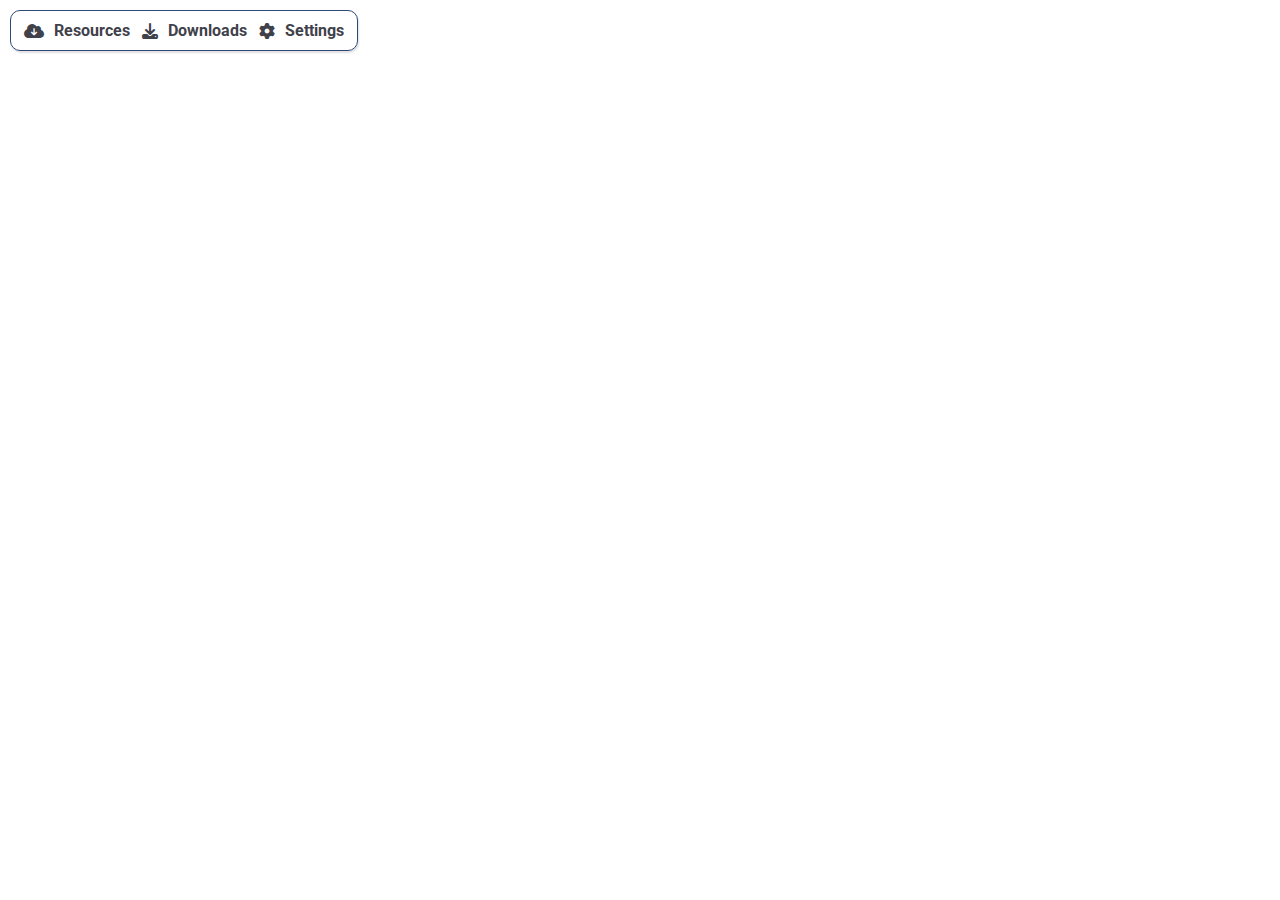
<file: popup.html>
<!DOCTYPE html>
<html lang="en">
	<head>
		<meta charset="UTF-8" />
		<meta name="viewport" content="width=device-width, initial-scale=1.0" />
		<!--Icons-->
		<link
			href="https://cdnjs.cloudflare.com/ajax/libs/font-awesome/6.5.2/css/all.min.css"
			rel="stylesheet" />

		<!--Google fonts-->
		<link rel="preconnect" href="https://fonts.googleapis.com" />
		<link rel="preconnect" href="https://fonts.gstatic.com" crossorigin />
		<link
			href="https://fonts.googleapis.com/css2?family=Open+Sans:ital,wght@0,300..800;1,300..800&family=Roboto:ital,wght@0,100..900;1,100..900&display=swap"
			rel="stylesheet" />

		<!--Styles-->
		<link rel="stylesheet" href="styles/main.css" />
		<link rel="stylesheet" href="styles/nav.css" />
		<link rel="stylesheet" href="styles/resources-tab.css" />
		<link rel="stylesheet" href="styles/download-tab.css" />
		<link rel="stylesheet" href="styles/settings-tab.css" />
	</head>
	<body>
		<nav class="flex-center">
			<div class="nav-item flex-center resources-tab">
				<i class="fa-solid fa-cloud-arrow-down clickable-ico"></i>Resources
			</div>
			<div class="nav-item flex-center downloads-tab">
				<i class="fa-solid fa-download clickable-ico"></i>Downloads
			</div>
			<div class="nav-item flex-cente settings-tab">
				<i class="fa-solid fa-gear clickable-ico"></i>Settings
			</div>
		</nav>
		<main></main>
		<template id="resources-tab-template">
			<div class="resources-container"></div>
			<div class="resources-item">
				<i class="fa-solid fa-file"></i>
				<span class="resources-file-name ellipsis-text">File name.type</span>
			</div>
		</template>
		<template id="downloads-tab-template">
			<div class="downloaded-item">
				<div class="downloaded-item-top">
					<h4 class="download-file-name ellipsis-text">Downloaded file name</h4>
					<div class="download-item-options">
						<div title="Copy download link"><i class="fa-solid fa-link clickable-ico"></i></div>
						<div title="Remove from the history">
							<i class="fa-solid fa-xmark clickable-ico"></i>
						</div>
					</div>
				</div>
				<div class="download-item-bottom">
					<div class="meta-data-container">
						<label for="estimated-time" title="Downloaded date"
							><i class="fa-solid fa-calendar"></i
						></label>
						<span id="estimated-time">Today</span>
					</div>
					<div class="meta-data-container">
						<label for="estimated-time" title="File size"><i class="fa-solid fa-file"></i></label>
						<span id="estimated-time">2mb</span>
					</div>
				</div>
			</div>
			<div class="downloading-item">
				<div class="downloading-top">
					<h4 class="download-file-name ellipsis-text">Downloading file name</h4>
					<div class="download-item-options">
						<div><i class="fa-solid fa-circle-pause clickable-ico"></i></div>
						<div title="Copy download link"><i class="fa-solid fa-link clickable-ico"></i></div>
						<div title="Cancel download"><i class="fa-solid fa-xmark clickable-ico"></i></div>
					</div>
				</div>
				<div class="progress-container">
					<progress id="file" value="32" max="100" class="downloading-progress">32%</progress>
				</div>
				<div class="download-bottom">
					<div class="meta-data-container">
						<label for="file">739mb of 1gb</label>
					</div>
					<div class="meta-data-container">
						<label for="estimated-time" title="Estimated time"
							><i class="fa-solid fa-stopwatch"></i
						></label>
						<span id="estimated-time">20min</span>
					</div>
					<div class="meta-data-container">
						<label for="download-speed" title="Download speed"
							><i class="fa-solid fa-gauge-high"></i
						></label>
						<span id="download-speed">240kb</span>
					</div>
				</div>
			</div>
			<div class="downloads-tab-container">
				<div class="downloading-item-container"></div>
				<div class="downloaded-item-container"></div>
			</div>
		</template>
		<template id="settings-tab-template">
			<div class="settings-container">
				<div class="settings-item">
					<h4><i class="fa-solid fa-folder-open"></i> Documents</h4>
					<label for="extension-names">Extension names</label>
					<textarea id="extension-names" placeholder="pdf, docx, ppt, pages, ..." class="document-types-input"></textarea>
					<label for="document-files">Directory</label>
					<input
						type="text"
						placeholder="Relative/path/from/download/folder"
						id="document-files" 
						class="documents-dir-input"
						/>
				</div>
				<div class="settings-item">
					<h4><i class="fa-solid fa-images"></i> Images</h4>
					<label for="extension-names">Extension names</label>
					<textarea id="extension-names" placeholder="png, jpg, jpeg, webp, ..." class="image-types-input"></textarea>
					<label for="image-files">Directory</label>
					<input type="text" placeholder="Relative/path/from/download/folder" id="image-files"  class="images-dir-input"/>
				</div>
				<div class="settings-item">
					<h4><i class="fa-solid fa-file-audio"></i> Audios</h4>
					<label for="extension-names">Extension names</label>
					<textarea id="extension-names" placeholder="mp3, wav, aac, ..." class="audio-types-input"></textarea>
					<label for="audio-file">Directory</label>
					<input type="text" placeholder="Relative/path/from/download/folder" id="audio-file" class="audios-dir-input"/>
				</div>
				<div class="settings-item">
					<h4><i class="fa-solid fa-file-video"></i> Videos</h4>
					<label for="extension-names">Extension names</label>
					<textarea id="extension-names" placeholder="wmv, mp4, webm, mkv, ..." class="video-types-input"></textarea>
					<label for="video-files">Directory</label>
					<input type="text" placeholder="Relative/path/from/download/folder" id="video-files" class="videos-dir-input"/>
				</div>
				<div class="settings-item">
					<h4><i class="fa-solid fa-file-zipper"></i> Compressed</h4>
					<label for="extension-names">Extension names</label>
					<textarea id="extension-names" placeholder="zip, rar, bin, exe, iso, ..." class="compressed-types-input"></textarea>
					<label for="compressed-file">Directory</label>
					<input
						type="text"
						placeholder="Relative/path/from/download/folder"
						id="compressed-file" 
						class="compresseds-dir-input"
						/>
				</div>
				<div class="settings-item">
					<h4><i class="fa-solid fa-folder-closed"></i> Others</h4>
					<label for="unknow-files">Directory</label>
					<input type="text" placeholder="Relative/path/from/download/folder" id="unknow-files" class="others-dir-input"/>
				</div>
				<div class="settings-item">
					<label for="on-off-option">Log web requests to the service worker console</label>
					<select name="on-off-option" id="on-off-option" class="log-web-requests-input">
						<option value="true">On</option>
						<option value="false">Off</option>
					</select>
				</div>
				<div class="settings-item">
					<label for="on-off-option">Use sync settings</label>
					<select name="on-off-option" id="on-off-option" class="use-sync-settings-input">
						<option value="true">On</option>
						<option value="false">Off</option>
					</select>
				</div>
			</div>
		</template>

		<template id="search-bar-template">
			<div class="search-bar">
				<i class="fa-solid fa-magnifying-glass"></i>
				<input type="text" placeholder="Search" />
			</div>
		</template>

		<script src="scripts/main.js"></script>
		<script src="scripts/resources-tab.js"></script>
		<script src="scripts/downloads-tab.js"></script>
		<script src="scripts/settings-tab.js"></script>
	</body>
</html>
</file>
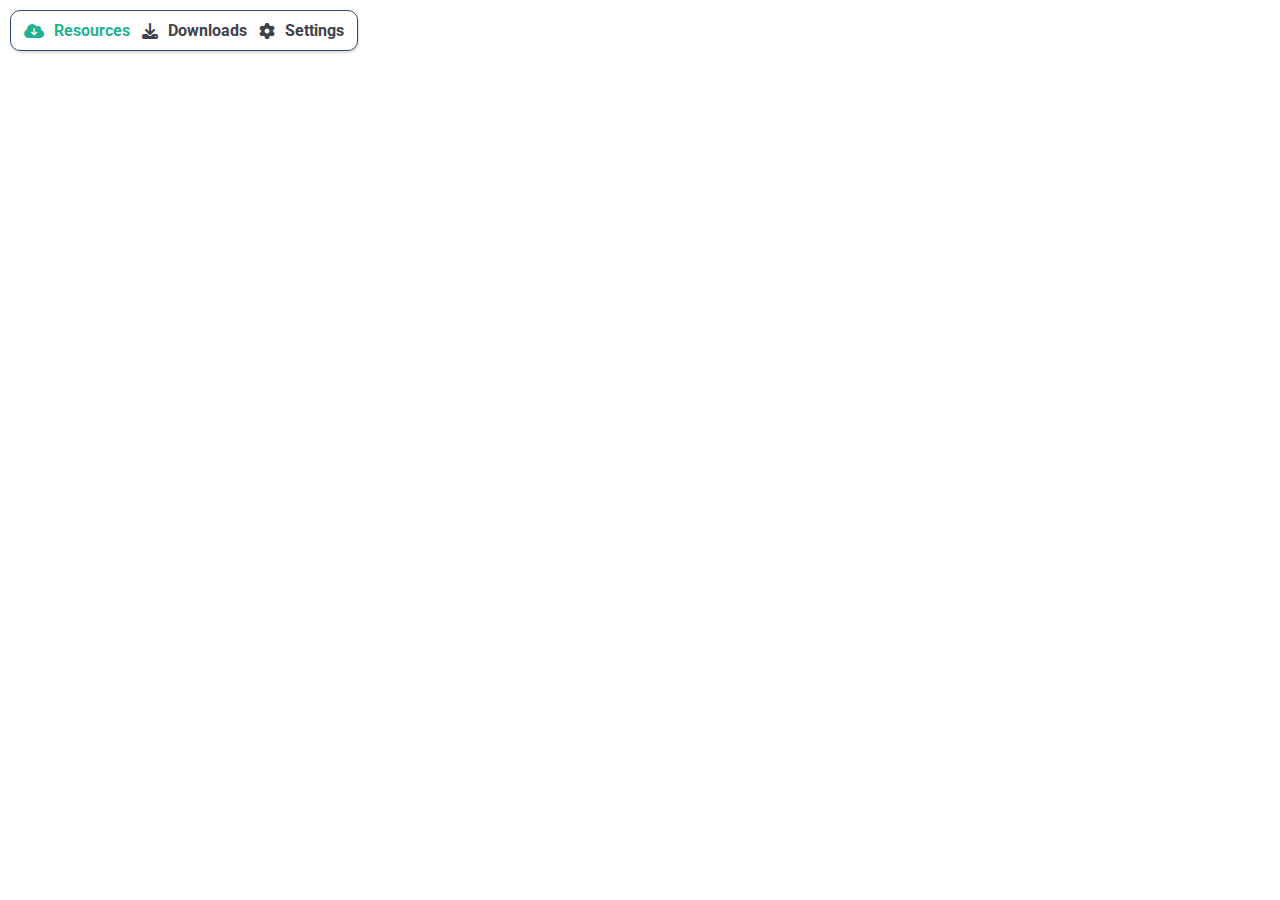
<file: extension/popup.html>
<!DOCTYPE html>
<html lang="en">
	<head>
		<meta charset="UTF-8" />
		<meta name="viewport" content="width=device-width, initial-scale=1.0" />
		<title>Download Manager</title>
		<!--Icons-->
		<link
			href="https://cdnjs.cloudflare.com/ajax/libs/font-awesome/6.5.2/css/all.min.css"
			rel="stylesheet" />

		<!--Google fonts-->
		<link rel="preconnect" href="https://fonts.googleapis.com" />
		<link rel="preconnect" href="https://fonts.gstatic.com" crossorigin />
		<link
			href="https://fonts.googleapis.com/css2?family=Open+Sans:ital,wght@0,300..800;1,300..800&family=Roboto:ital,wght@0,100..900;1,100..900&display=swap"
			rel="stylesheet" />

		<!--Styles-->
		<link rel="stylesheet" href="styles/main.css" />
		<link rel="stylesheet" href="styles/nav.css" />
		<link rel="stylesheet" href="styles/resources-tab.css" />
		<link rel="stylesheet" href="styles/download-tab.css" />
		<link rel="stylesheet" href="styles/settings-tab.css" />
		<link rel="stylesheet" href="styles/authentication.css" />

	</head>
	<body>
		<nav class="flex-center">
			<div class="nav-item flex-center resources-tab">
				<i class="fa-solid fa-cloud-arrow-down clickable-ico"></i>Resources
			</div>
			<div class="nav-item flex-center downloads-tab">
				<i class="fa-solid fa-download clickable-ico"></i>Downloads
			</div>
			<div class="nav-item flex-cente settings-tab">
				<i class="fa-solid fa-gear clickable-ico"></i>Settings
			</div>
		</nav>
		<main></main>
		<template id="resources-tab-template">
			<div class="resources-container">
				<div class="filter-tags-container">
					<div class="tag" data-value="all">All</div>
					<div class="tag media-tag" data-value="media">Media</div>
					<div class="tag" data-value="audio">Audio</div>
					<div class="tag" data-value="video">Video</div>
					<div class="tag" data-value="image">Image</div>
					<div class="tag" data-value="document">Document</div>
					<div class="tag" data-value="compressed">Compressed</div>
				</div>
			</div>
			<div class="resources-item">
				<i class="fa-solid"></i>
				<span class="resources-file-name ellipsis-text">File name.type</span>
				<div title="Copy download link" class="copy-download-link-btn">
					<i class="fa-solid fa-link clickable-ico"></i>
				</div>
			</div>
		</template>
		<template id="downloads-tab-template">
			<div class="downloaded-item">
				<div class="downloaded-item-top">
					<a class="download-file-name ellipsis-text" target="_blank">Downloaded file name</a>
					<div class="download-item-options">
						<div title="Copy download link" class="copy-download-link-btn">
							<i class="fa-solid fa-link clickable-ico"></i>
						</div>
						<div title="Remove from the history" class="delete-download-item-btn">
							<i class="fa-solid fa-xmark clickable-ico"></i>
						</div>
					</div>
				</div>
				<div class="download-item-bottom">
					<div class="meta-data-container">
						<label for="downloaded-date" title="Downloaded date"
							><i class="fa-solid fa-calendar"></i
						></label>
						<span id="downloaded-date" class="date-and-time">Today</span>
					</div>
					<div class="meta-data-container">
						<label for="size" title="File size"><i class="fa-solid fa-file"></i></label>
						<span id="size" class="file-size">2mb</span>
					</div>
				</div>
			</div>
			<div class="downloading-item">
				<div class="downloading-top">
					<h4 class="download-file-name ellipsis-text">Downloading file name</h4>
					<div class="download-item-options">
						<div class="pause-resume-btn"><i class="fa-solid fa-circle-pause clickable-ico"></i></div>
						<div title="Copy download link" class="copy-download-link-btn">
							<i class="fa-solid fa-link clickable-ico"></i>
						</div>
						<div title="Cancel download" class="delete-download-item-btn">
							<i class="fa-solid fa-xmark clickable-ico"></i>
						</div>
					</div>
				</div>
				<div class="progress-container">
					<progress id="file" value="32" max="100" class="downloading-progress">32%</progress>
				</div>
				<div class="download-bottom">
					<div class="meta-data-container">
						<label for="file">739mb of 1gb</label>
					</div>
					<div class="meta-data-container">
						<label for="estimated-time" title="Estimated time"
							><i class="fa-solid fa-stopwatch"></i
						></label>
						<span id="estimated-time">20min</span>
					</div>
					<div class="meta-data-container">
						<label for="download-speed" title="Download speed"
							><i class="fa-solid fa-gauge-high"></i
						></label>
						<span id="download-speed">240kb</span>
					</div>
				</div>
			</div>
			<div class="downloads-tab-container">
				<div class="download-input-container">
					<input type="url" placeholder="https://example.com/" title="Enter URL" />
					<button class="download-btn" title="Download">
						<i class="fa-solid fa-download"></i>
					</button>
				</div>
				<div class="downloading-item-container"></div>
				<div class="search-results-container"></div>
				<div class="downloaded-item-container"></div>
			</div>
		</template>
		<template id="settings-tab-template">
			<div class="settings-container">
				<div class="settings-item">
					<h4><i class="fa-solid fa-folder-open"></i> Documents</h4>
					<label for="extension-names">Extension names</label>
					<textarea
						id="extension-names"
						placeholder="pdf, docx, ppt, pages, ..."
						class="document-types-input"></textarea>
					<label for="document-files">Directory</label>
					<input
						type="text"
						placeholder="Relative/path/from/download/folder"
						id="document-files"
						class="documents-dir-input" />
				</div>
				<div class="settings-item">
					<h4><i class="fa-solid fa-images"></i> Images</h4>
					<label for="extension-names">Extension names</label>
					<textarea
						id="extension-names"
						placeholder="png, jpg, jpeg, webp, ..."
						class="image-types-input"></textarea>
					<label for="image-files">Directory</label>
					<input
						type="text"
						placeholder="Relative/path/from/download/folder"
						id="image-files"
						class="images-dir-input" />
				</div>
				<div class="settings-item">
					<h4><i class="fa-solid fa-file-audio"></i> Audios</h4>
					<label for="extension-names">Extension names</label>
					<textarea
						id="extension-names"
						placeholder="mp3, wav, aac, ..."
						class="audio-types-input"></textarea>
					<label for="audio-file">Directory</label>
					<input
						type="text"
						placeholder="Relative/path/from/download/folder"
						id="audio-file"
						class="audios-dir-input" />
				</div>
				<div class="settings-item">
					<h4><i class="fa-solid fa-file-video"></i> Videos</h4>
					<label for="extension-names">Extension names</label>
					<textarea
						id="extension-names"
						placeholder="wmv, mp4, webm, mkv, ..."
						class="video-types-input"></textarea>
					<label for="video-files">Directory</label>
					<input
						type="text"
						placeholder="Relative/path/from/download/folder"
						id="video-files"
						class="videos-dir-input" />
				</div>
				<div class="settings-item">
					<h4><i class="fa-solid fa-file-zipper"></i> Compressed</h4>
					<label for="extension-names">Extension names</label>
					<textarea
						id="extension-names"
						placeholder="zip, rar, bin, exe, iso, ..."
						class="compressed-types-input"></textarea>
					<label for="compressed-file">Directory</label>
					<input
						type="text"
						placeholder="Relative/path/from/download/folder"
						id="compressed-file"
						class="compresseds-dir-input" />
				</div>
				<div class="settings-item">
					<h4><i class="fa-solid fa-folder-closed"></i> Others</h4>
					<label for="unknow-files">Directory</label>
					<input
						type="text"
						placeholder="Relative/path/from/download/folder"
						id="unknow-files"
						class="others-dir-input" />
				</div>
				<div class="settings-item">
					<label for="on-off-option">Log web requests to the service worker console</label>
					<select name="on-off-option" id="on-off-option" class="log-web-requests-input">
						<option value="true">On</option>
						<option value="false">Off</option>
					</select>
				</div>
				<div class="settings-item">
					<label for="on-off-option">Use sync settings</label>
					<select name="on-off-option" id="on-off-option" class="use-sync-settings-input">
						<option value="true">On</option>
						<option value="false">Off</option>
					</select>
				</div>
				<div class="settings-item">
					<label for="token-page">Token page</label>
					<a href="http://localhost:1616/pages/token/" target="_blank" id="token-page"
						>http://localhost:1616/pages/token</a
					>
				</div>
			</div>
		</template>

		<template id="search-bar-template">
			<div class="search-bar">
				<i class="fa-solid fa-magnifying-glass"></i>
				<input type="text" placeholder="Search" />
			</div>
		</template>

		<dialog class="token-popup">
			<div class="token-container">
				<p>
					<b>Please enter your access token to continue.</b> <br />
					You can receive your access toke from
					<a href="http://localhost:1616/pages/token/" target="_blank">here</a>.
				</p>
				<span class="warn hide">Error</span>
				<input type="text" placeholder="Token" />
				<button class="token-popup-done-btn">Done</button>
			</div>
		</dialog>

		<script src="modules/Message-Passing/message.js"></script>
		<script src="modules/Message-Passing/content-script-msg-socket.js"></script>
		<script src="modules/units.js"></script>
		<script src="modules/luxon.js"></script>

		<script src="scripts/authentication.js"></script>
		<script src="scripts/downloader.js"></script>
		<script src="scripts/main.js"></script>
		<script src="scripts/nav.js"></script>
		<script src="scripts/settings-tab.js"></script>
		<script src="scripts/resources-tab.js"></script>
		<script src="scripts/downloads-tab.js"></script>
	</body>
</html>
</file>
<file: styles/main.css>
:root {
	--secondary-color: #2e4975;
	--primary-color: #1fb393;
}

body,
html {
	width: 368px;
	height: 600px;
	padding: 0px;
	margin: 0px;
	font-family: 'Open Sans', sans-serif;

	display: flex;
	flex-direction: column;

	scrollbar-width: none;
}

::-webkit-scrollbar{
	
}

main {
	width: 100%;
	height: 100%;
	max-height: 100%;
	overflow-y: scroll;
	scrollbar-width: thin;
	 scrollbar-color: var(--secondary-color) rgba(0, 0, 0, 0);
}

h1,
h2,
h3,
h4,
h5,
h6 {
	font-family: 'Roboto', sans-serif;
}

p,
span,
div,
li {
	color: #3f414b;
	font-family: 'Open Sans', sans-serif;
}

.clickable-ico:hover {
	color: var(--primary-color);
}

.flex-center {
	display: flex;
	justify-content: center;
	align-items: center;
}

.ellipsis-text {
	white-space: nowrap; /* Keep text on a single line */
	overflow: hidden; /* Hide overflowing text */
	text-overflow: ellipsis; /* Show "..." at the end */
}

.meta-data-container {
	font-size: 12px;
	user-select: none;
}

progress {
	-webkit-appearance: none;
}

::-webkit-progress-value {
	background-color: var(--secondary-color); /* Color of the filled portion */
	border-radius: 10px;
}

::-webkit-progress-bar {
	background-color: rgba(231, 231, 231, 0.477);
	border: 1px solid var(--secondary-color);
	border-radius: 10px;
	height: 10px;
}

.search-bar {
	padding: 10px;
	width: 100%;
	height: fit-content;
	border: 1px solid var(--secondary-color);
	border-radius: 10px;
	box-sizing: border-box;

	display: flex;
	flex-direction: row;
	justify-content: flex-start;
	align-items: center;
	gap: 10px;

	font: inherit;
	font-size: 14px;

	input {
		outline: none;
		width: 100%;
		border: none;
		font: inherit;
		font-size: 14px;
		padding: 0;
		border-radius: 0;

		display: flex;
		justify-content: flex-start;
		align-items: center;
	}
}

select {
	&,
	&::picker(select) {
		appearance: base-select;
	}
	&::picker(select) {
		border: 1px solid var(--secondary-color);
		font: inherit;
		border-radius: 10px;
	}
}

input,
textarea,
select {
	font: inherit;
	font-size: 14px;
	outline: none;
	border: 1px solid var(--secondary-color);
	border-radius: 10px;
	padding: 6px 10px;
	width: 100%;
	box-sizing: border-box;
}
</file>
<file: styles/nav.css>
nav {
	height: fit-content;
	border: 1px solid var(--secondary-color);
	border-radius: 10px;
	margin: 10px;
	padding: 4px;
	box-sizing: border-box;
	box-shadow: 1px 2px 2px #3f414b29;
}

.nav-item {
	font-size: 16px;
	font-weight: bold;
	height: 100%;
	display: flex;
	justify-content: center;
	align-items: center;
	gap: 10px;
	padding: 6px;
	border-radius: 10px;
	box-sizing: border-box;

	font-family: 'Roboto', sans-serif;
	cursor: pointer;
	user-select: none;
	&:hover {
		color: var(--primary-color);
		background-color: #3f414b0a;
	}
}
</file>
<file: styles/resources-tab.css>
.resources-container {
	display: flex;
	flex-direction: column;
	justify-content: flex-start;
	align-items: center;
	padding: 10px;
	gap: 10px;
}

.resources-item {
	width: 100%;
	box-sizing: border-box;
	display: flex;
	justify-content: flex-start;
	align-items: center;
	gap: 5px;
	font-size: 15.5px;
	color: var(--secondary-color);
	text-decoration: none;
	cursor: pointer;
	padding-left: 4px;
	&:hover {
		text-decoration: underline;
	}
}

.resources-file-name {
	max-width: 86%;
	color: var(--secondary-color);
	text-decoration: none;
}

.filter-tags-container{
	width: 100%;
	display: flex;
	justify-content: flex-start;
	align-items: center;
	gap: 4px;
	align-content: center;
	justify-items: center;
	flex-wrap: wrap;
	box-sizing: border-box;
	.tag{
		padding: 4px 8px;
		border-radius: 10px;
		border: 1px solid var(--secondary-color);
		cursor: pointer;
		user-select: none;
		&:hover{
			background-color: #1fb39335;
		}
	}
}

.selected-tag{
	font-weight: bold;
	color: var(--primary-color);
}
</file>
<file: styles/download-tab.css>
.downloads-tab-container {
	display: flex;
	flex-direction: column;
	justify-content: flex-start;
	align-items: center;
	padding: 10px;
	gap: 10px;
}

.downloaded-item,
.downloading-item {
	width: 100%;
	border: 1px solid var(--secondary-color);
	border-radius: 10px;
	box-sizing: border-box;
	padding: 10px;
	.fa-link{
		cursor: copy;
	}
}

.downloaded-item {
	height: fit-content;
	display: flex;
	flex-direction: column;
	justify-content: flex-start;
	gap: 10px;
}

.downloading-item {
	width: 100%;
	height: fit-content;

	display: flex;
	flex-direction: column;
	gap: 6px;
}

.download-file-name {
	width: 80%;
	padding-right: 10px;
	font-size: 14px;
	height: 100%;
	margin: 0px;
}

.download-item-options {
	display: flex;
	justify-content: flex-start;
	align-items: center;
	gap: 10px;
	height: 100%;
	font-size: 14px;
	margin-left: auto;
}

.downloaded-item-container,
.downloading-item-container {
	width: 100%;
	box-sizing: border-box;
	height: fit-content;
	display: flex;
	flex-direction: column;
	justify-content: flex-start;
	align-items: center;
	gap: 10px;
}

.downloading-top,
.downloaded-item-top {
	display: flex;
	flex-direction: row;
	align-items: center;
	padding: 0px;
}

.downloading-progress {
	width: 100%;
}

.download-bottom, .download-item-bottom {
	display: flex;
	flex-direction: row;
	justify-content: flex-start;
	gap: 10px;
}
</file>
<file: styles/settings-tab.css>
.settings-container {
	display: flex;
	flex-direction: column;
	justify-content: flex-start;
	align-items: center;
	padding: 10px;
	gap: 10px;
}

.settings-item {
	width: 100%;
	border: 1px solid var(--secondary-color);
	border-radius: 10px;
	box-sizing: border-box;
	padding: 10px;

    display: flex;
    flex-direction: column;
    justify-content: center;
    align-items: flex-start;
    gap: 10px;

    label{
        font: inherit;
        font-size: 16px;
        text-wrap: pretty;
    }

	h4{
		margin: 0px;
	}

	textarea{
		min-width: 100%;
		max-width: 100%;
		max-height: 80px;
		min-height: 80px;
	}
}
</file>
<file: extension/styles/main.css>
:root {
	--secondary-color: #2e4975;
	--primary-color: #1fb393;
}

body,
html {
	width: 368px;
	height: 600px;
	padding: 0px;
	margin: 0px;
	font-family: 'Open Sans', sans-serif;

	display: flex;
	flex-direction: column;

	scrollbar-width: none;
}

::-webkit-scrollbar{
	
}

main {
	width: 100%;
	height: 100%;
	max-height: 100%;
	overflow-y: scroll;
	scrollbar-width: thin;
	 scrollbar-color: var(--secondary-color) rgba(0, 0, 0, 0);
}

h1,
h2,
h3,
h4,
h5,
h6 {
	font-family: 'Roboto', sans-serif;
}

p,
span,
div,
li {
	color: #3f414b;
	font-family: 'Open Sans', sans-serif;
}

.clickable-ico:hover {
	color: var(--primary-color);
}

.flex-center {
	display: flex;
	justify-content: center;
	align-items: center;
}

.ellipsis-text {
	white-space: nowrap; /* Keep text on a single line */
	overflow: hidden; /* Hide overflowing text */
	text-overflow: ellipsis; /* Show "..." at the end */
}

.meta-data-container {
	font-size: 12px;
	user-select: none;
}

progress {
	-webkit-appearance: none;
}

::-webkit-progress-value {
	background-color: var(--secondary-color); /* Color of the filled portion */
	border-radius: 10px;
}

::-webkit-progress-bar {
	background-color: rgba(231, 231, 231, 0.477);
	border: 1px solid var(--secondary-color);
	border-radius: 10px;
	height: 10px;
}

.search-bar {
	padding: 10px;
	width: 100%;
	height: fit-content;
	border: 1px solid var(--secondary-color);
	border-radius: 10px;
	box-sizing: border-box;

	display: flex;
	flex-direction: row;
	justify-content: flex-start;
	align-items: center;
	gap: 10px;

	font: inherit;
	font-size: 14px;

	input {
		outline: none;
		width: 100%;
		border: none;
		font: inherit;
		font-size: 14px;
		padding: 0;
		border-radius: 0;

		display: flex;
		justify-content: flex-start;
		align-items: center;
	}
}

select {
	&,
	&::picker(select) {
		appearance: base-select;
	}
	&::picker(select) {
		border: 1px solid var(--secondary-color);
		font: inherit;
		border-radius: 10px;
	}
}

input,
textarea,
select {
	font: inherit;
	font-size: 14px;
	outline: none;
	border: 1px solid var(--secondary-color);
	border-radius: 10px;
	padding: 6px 10px;
	width: 100%;
	box-sizing: border-box;
}
</file>
<file: extension/styles/nav.css>
nav {
	height: fit-content;
	border: 1px solid var(--secondary-color);
	border-radius: 10px;
	margin: 10px;
	padding: 4px;
	box-sizing: border-box;
	box-shadow: 1px 2px 2px #3f414b29;
}

.nav-item {
	font-size: 16px;
	font-weight: bold;
	height: 100%;
	display: flex;
	justify-content: center;
	align-items: center;
	gap: 10px;
	padding: 6px;
	border-radius: 10px;
	box-sizing: border-box;

	font-family: 'Roboto', sans-serif;
	cursor: pointer;
	user-select: none;
	&:hover {
		background-color: #3f414b0a;
	}
}

.selected-nav-item {
	color: var(--primary-color);
	font-weight: bold;
}
</file>
<file: extension/styles/resources-tab.css>
.resources-container {
	display: flex;
	flex-direction: column;
	justify-content: flex-start;
	align-items: center;
	padding: 10px;
	gap: 10px;


}

.resources-item {
	width: 100%;
	box-sizing: border-box;
	display: flex;
	justify-content: flex-start;
	align-items: center;
	gap: 5px;
	font-size: 15.5px;
	color: var(--secondary-color);
	text-decoration: none;
	cursor: pointer;
	padding-left: 4px;
	&:hover {
		text-decoration: underline;
	}
}

.resources-file-name {
	max-width: 86%;
	color: var(--secondary-color);
	text-decoration: none;
}

.filter-tags-container {
	width: 100%;
	display: flex;
	justify-content: flex-start;
	align-items: center;
	gap: 4px;
	align-content: center;
	justify-items: center;
	flex-wrap: wrap;
	box-sizing: border-box;
	.tag {
		padding: 4px 8px;
		border-radius: 10px;
		border: 1px solid var(--secondary-color);
		cursor: pointer;
		user-select: none;
		&:hover {
			background-color: #1fb39335;
		}
	}
}

.selected-tag {
	font-weight: bold;
	color: var(--primary-color);
}
</file>
<file: extension/styles/download-tab.css>
.downloads-tab-container {
	display: flex;
	flex-direction: column;
	justify-content: flex-start;
	align-items: center;
	padding: 10px;
	gap: 10px;
}

.downloaded-item,
.downloading-item {
	width: 100%;
	border: 1px solid var(--secondary-color);
	border-radius: 10px;
	box-sizing: border-box;
	padding: 10px;
	.fa-link{
		cursor: copy;
	}
}

.downloaded-item {
	height: fit-content;
	display: flex;
	flex-direction: column;
	justify-content: flex-start;
	gap: 10px;
}

.downloading-item {
	width: 100%;
	height: fit-content;

	display: flex;
	flex-direction: column;
	gap: 6px;
}

.download-file-name {
	width: 80%;
	padding-right: 10px;
	font-size: 14px;
	height: 100%;
	margin: 0px;
}

.download-item-options {
	display: flex;
	justify-content: flex-start;
	align-items: center;
	gap: 10px;
	height: 100%;
	font-size: 14px;
	margin-left: auto;
}

.downloaded-item-container,
.downloading-item-container {
	width: 100%;
	box-sizing: border-box;
	height: fit-content;
	display: flex;
	flex-direction: column;
	justify-content: flex-start;
	align-items: center;
	gap: 10px;
}

.downloading-top,
.downloaded-item-top {
	display: flex;
	flex-direction: row;
	align-items: center;
	padding: 0px;
}

.downloading-progress {
	width: 100%;
}

.download-bottom, .download-item-bottom {
	display: flex;
	flex-direction: row;
	justify-content: flex-start;
	gap: 10px;
}
</file>
<file: extension/styles/settings-tab.css>
.settings-container {
	display: flex;
	flex-direction: column;
	justify-content: flex-start;
	align-items: center;
	padding: 10px;
	gap: 10px;
}

.settings-item {
	width: 100%;
	border: 1px solid var(--secondary-color);
	border-radius: 10px;
	box-sizing: border-box;
	padding: 10px;

    display: flex;
    flex-direction: column;
    justify-content: center;
    align-items: flex-start;
    gap: 10px;

    label{
        font: inherit;
        font-size: 16px;
        text-wrap: pretty;
    }

	h4{
		margin: 0px;
	}

	textarea{
		min-width: 100%;
		max-width: 100%;
		max-height: 80px;
		min-height: 80px;
	}
}
</file>
<file: extension/styles/authentication.css>
.token-container {
	width: 100%;
	height: fit-content;

	display: flex;
	flex-direction: column;
	align-items: center;
	justify-content: flex-start;
	gap: 10px;
    font: inherit;

	a {
		outline: none;
	}

	p {
		margin: 0px;
	}
}
</file>
